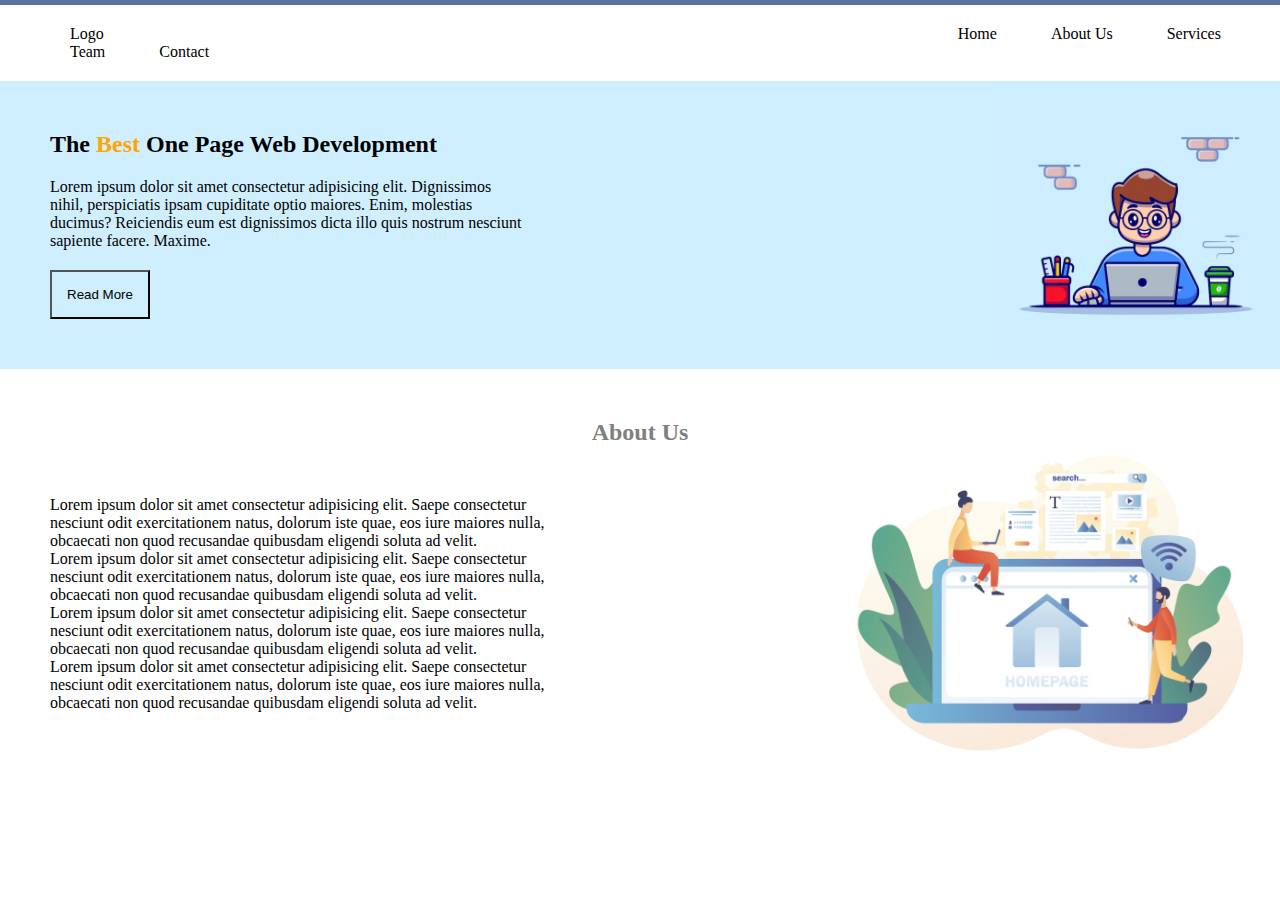
<file: landing_page/index.html>
<!DOCTYPE html>
<html lang="en">
  <head>
    <meta charset="UTF-8" />
    <meta name="viewport" content="width=device-width, initial-scale=1.0" />
    <title>Landing</title>
    <link rel="stylesheet" href="./style.css" />
  </head>
  <body>
    <div class="thinBlueLine"></div>
    <section class="navbar">
      <span>Logo</span>

      <div class="navbar__right-elems">
        <span>Home</span>
        <span>About Us</span>
        <span>Services</span>
        <span>Team</span>
        <span>Contact</span>
      </div>
    </section>
    <section class="OnePage">
      <h2>The <span class="orgBest">Best</span> One Page Web Development</h2>
      <p>
        Lorem ipsum dolor sit amet consectetur adipisicing elit. Dignissimos
        nihil, perspiciatis ipsam cupiditate optio maiores. Enim, molestias
        ducimus? Reiciendis eum est dignissimos dicta illo quis nostrum nesciunt
        sapiente facere. Maxime.
      </p>
      <button class="ReadMoreBtn">Read More</button>
    </section>
    <section class="AboutUs">
      <h2 class="AboutHeading" >About Us</h2>
      <div class="aboutContent">
        <div class="aboutContent__text">
            <p>Lorem ipsum dolor sit amet consectetur adipisicing elit. Saepe consectetur nesciunt odit exercitationem natus, dolorum iste quae, eos iure maiores nulla, obcaecati non quod recusandae quibusdam eligendi soluta ad velit.</p>
        <p>Lorem ipsum dolor sit amet consectetur adipisicing elit. Saepe consectetur nesciunt odit exercitationem natus, dolorum iste quae, eos iure maiores nulla, obcaecati non quod recusandae quibusdam eligendi soluta ad velit.</p>
        <p>Lorem ipsum dolor sit amet consectetur adipisicing elit. Saepe consectetur nesciunt odit exercitationem natus, dolorum iste quae, eos iure maiores nulla, obcaecati non quod recusandae quibusdam eligendi soluta ad velit.</p>
        <p>Lorem ipsum dolor sit amet consectetur adipisicing elit. Saepe consectetur nesciunt odit exercitationem natus, dolorum iste quae, eos iure maiores nulla, obcaecati non quod recusandae quibusdam eligendi soluta ad velit.</p>
        </div>
      </div>
    </section>
  </body>
</html>
</file>
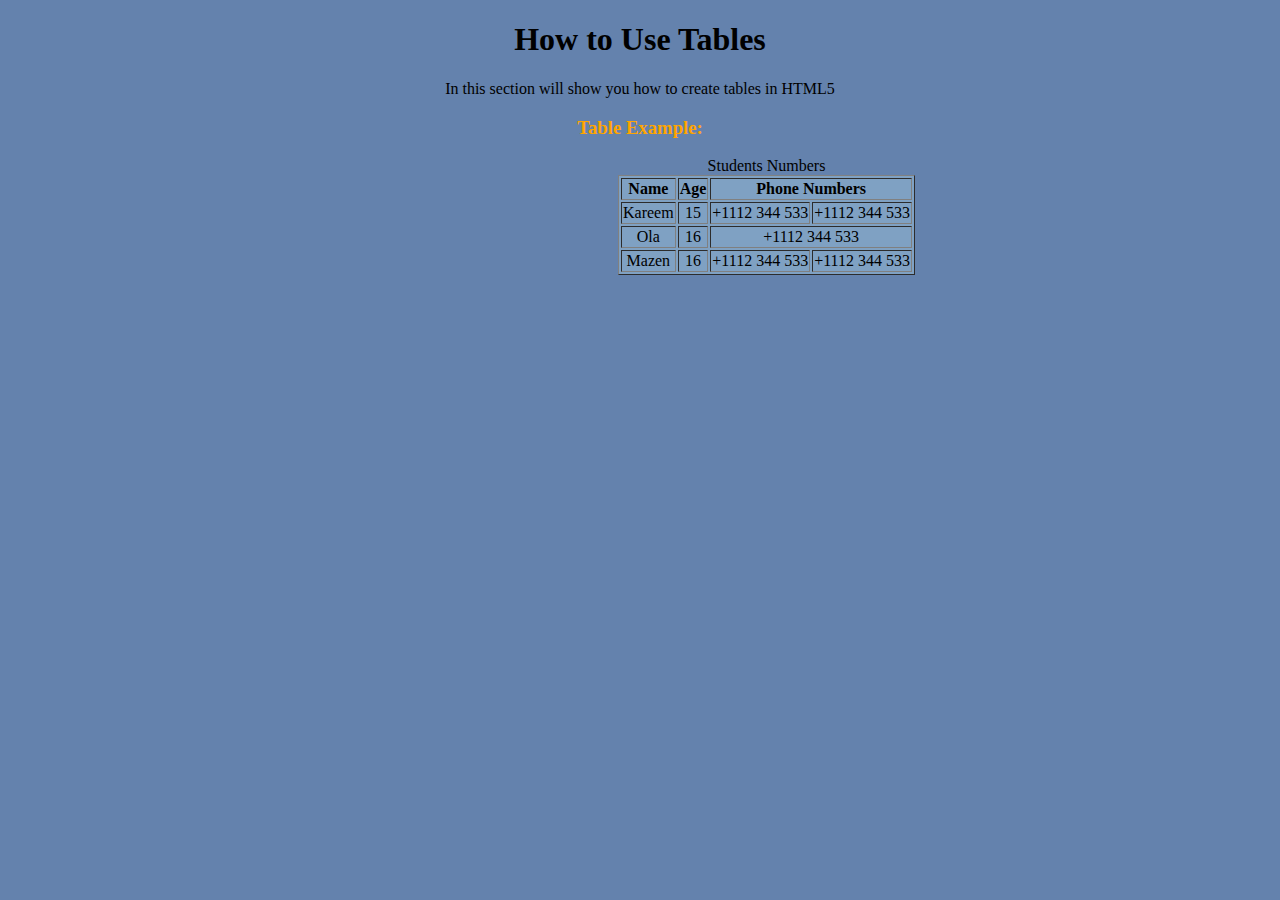
<file: styling table/index.html>
<!DOCTYPE html>
<html lang="en">
  <head>
    <meta charset="UTF-8" />
    <meta name="viewport" content="width=device-width, initial-scale=1.0" />
    <title>Table</title>
    <link rel="stylesheet" href="./style.css">
  </head>
  <body>
    <h1>How to Use Tables</h1>
    <p>In this section will show you how to create tables in HTML5</p>

    <h3>Table Example:</h3>

    <table border="1">
      <caption>
        Students Numbers
      </caption>
      <thead>
        <tr>
          <th>Name</th>
          <th>Age</th>
          <th colspan="2">Phone Numbers</th>
        </tr>
      </thead>
      <tbody>
        <tr>
          <td>Kareem</td>
          <td>15</td>
          <td>+1112 344 533</td>
          <td>+1112 344 533</td>
        </tr>
        <tr>
          <td>Ola</td>
          <td>16</td>
          <td colspan="2">+1112 344 533</td>
        </tr>
        <tr>
          <td>Mazen</td>
          <td>16</td>
          <td>+1112 344 533</td>
          <td>+1112 344 533</td>
        </tr>
      </tbody>
    </table>

    <br>
    <br>

    <iframe
      width="560"
      height="315"
      src="https://www.youtube.com/embed/iDA0kF5lrVk?si=TJh8k29_WWLDWcqI"
      title="YouTube video player"
      frameborder="0"
      allow="accelerometer; autoplay; clipboard-write; encrypted-media; gyroscope; picture-in-picture; web-share"
      referrerpolicy="strict-origin-when-cross-origin"
      allowfullscreen
    ></iframe>
  </body>
</html>
</file>
<file: landing_page/style.css>
*{
    box-sizing: border-box;
    margin: 0px;
    padding: 0px;
}

.thinBlueLine{
    width: 100%;
    height: 5px;
    background-color: #5A72A0;
}

.navbar {
padding: 20px;
}
.navbar__right-elems {
  display: inline;   
  margin-left: 800px;  
 
}
.navbar span{
    margin-left: 50px;
      padding-top: 25px;
}
.OnePage{
    background-color: #CFEFFF;
    width: 100%;
    background-image: url(./imges/man-working-laptop-with-coffee-stationary-cartoon-vector-illustration_138676-2206.avif);
    background-position: right;
    background-repeat:no-repeat;
    background-size:contain;
    padding: 50px;
    
}

.orgBest{
    color: orange;
}
.OnePage p{
    width: 40%;
    margin-top: 20px;
}
.ReadMoreBtn{
    background-color: #CFEFFF;
    margin-top: 20px;
    padding: 15px;
}

.AboutUs{
    margin-top: 50px;
   
}

.AboutHeading{
    color: gray;
    text-align: center;
}

.aboutContent{
 background-image: url(./imges/tiny-people-working-on-website-homepage-development-optimization-setup-homepage-web-page-design-on-laptop-modern-flat-cartoon-style-illustration-on-white-background-vec.jpg);
    background-position: right;
    background-repeat:no-repeat;
    background-size:contain;
    padding: 50px;
}
.aboutContent__text{
    width: 45%;
}
</file>
<file: styling table/style.css>
body {
  background-color: #6482ad;
  text-align: center;
}

h3 {
  color: orange;
}

table {
  background-color: #7fa1c3;
  margin-left: 610px;
}
</file>
